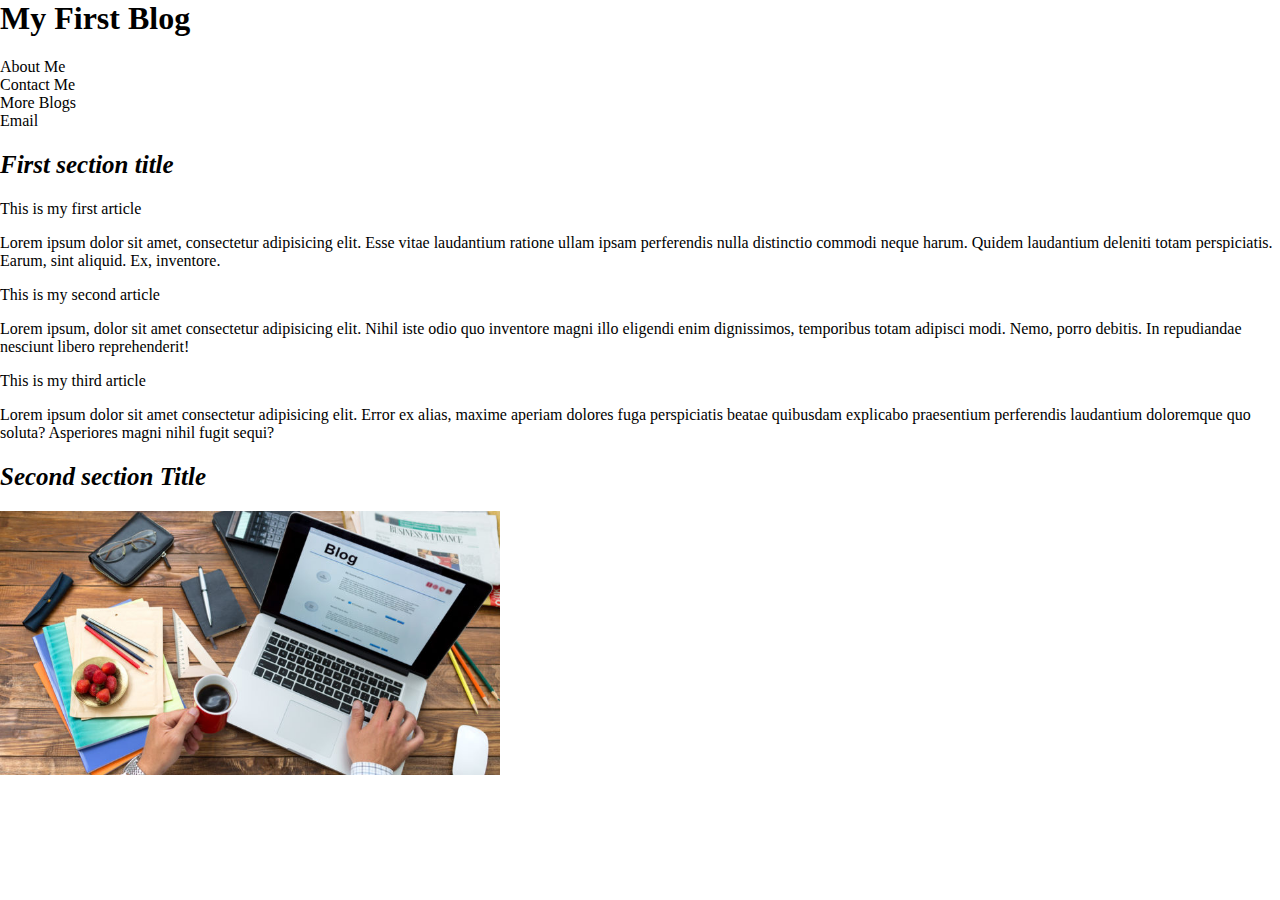
<file: src/blog/index.html>
<html lang="en">
<head>
  <meta charset="UTF-8">
  <meta name="viewport" content="width=device-width, initial-scale=1.0">
  <meta http-equiv="X-UA-Compatible" content="ie=edge">
  <title>Wireframe Resume</title>
  <link rel="stylesheet" href="./style.css">
</head>
  <title>My Blog</title>
<body>
    <main>
        <h1>My First Blog</h1> 
        <nav>About Me<br>Contact Me<br>More Blogs<br>Email</nav>
  <section>
    <h2>First section title</h2>
    <article>This is my first article</article>
    <p>Lorem ipsum dolor sit amet, consectetur adipisicing elit. Esse vitae laudantium ratione ullam ipsam perferendis nulla distinctio commodi neque harum. Quidem laudantium deleniti totam perspiciatis. Earum, sint aliquid. Ex, inventore.</p>
    <article>This is my second article</article>
    <p>Lorem ipsum, dolor sit amet consectetur adipisicing elit. Nihil iste odio quo inventore magni illo eligendi enim dignissimos, temporibus totam adipisci modi. Nemo, porro debitis. In repudiandae nesciunt libero reprehenderit!</p>
    <article>This is my third article</article>
    <p>Lorem ipsum dolor sit amet consectetur adipisicing elit. Error ex alias, maxime aperiam dolores fuga perspiciatis beatae quibusdam explicabo praesentium perferendis laudantium doloremque quo soluta? Asperiores magni nihil fugit sequi?</p>
  </section> 
  <section>
    <h2> Second section Title</h2>
    <img src="./Blogging.jpg" >
  </section>
    </main>   
</body>
</html>
</file>
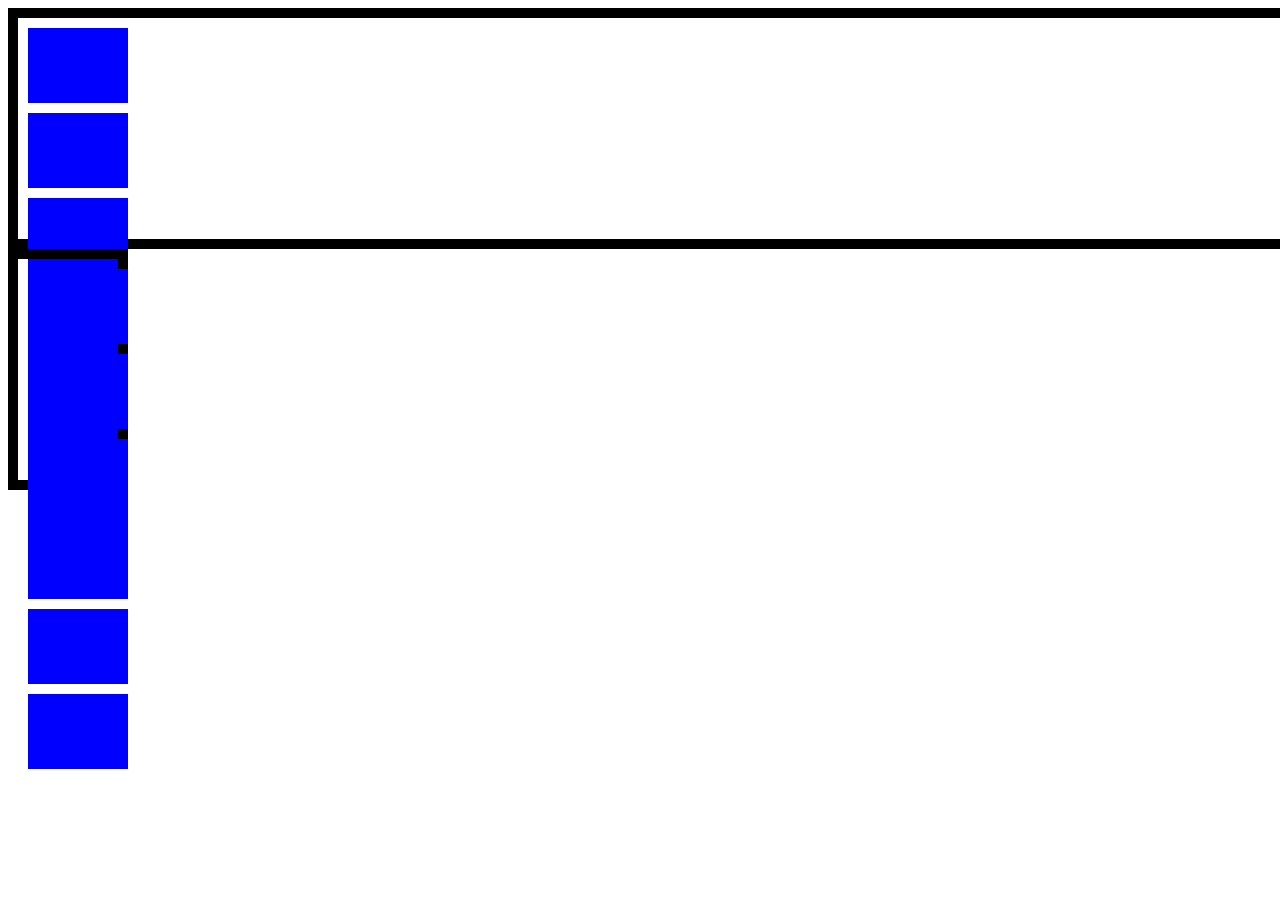
<file: src/code-a-long/selectors/index.html>
<html lang="en">
<head>
  <meta charset="UTF-8">
  <meta name="viewport" content="width=device-width, initial-scale=1.0">
  <meta http-equiv="X-UA-Compatible" content="ie=edge">
  <title>css selectors</title>
  <link rel="stylesheet" href="./style.css">
</head>
<body>
 <div class="first"></div> 
 <div class="second"></div>
 <div class="column">
   <div class="item"></div>
   <div class="item"></div>
   <div class="item"></div>
   <div class="item"></div>
   <div class="item"></div>
   <div class="item"></div>
 </div>
 <div class="row">
    <div class="item"></div>
    <div class="item"></div>
    <div class="item"></div>
    <div class="item"></div>
    <div class="item"></div>
    <div class="item"></div>
 </div>
</body>
</html>
</file>
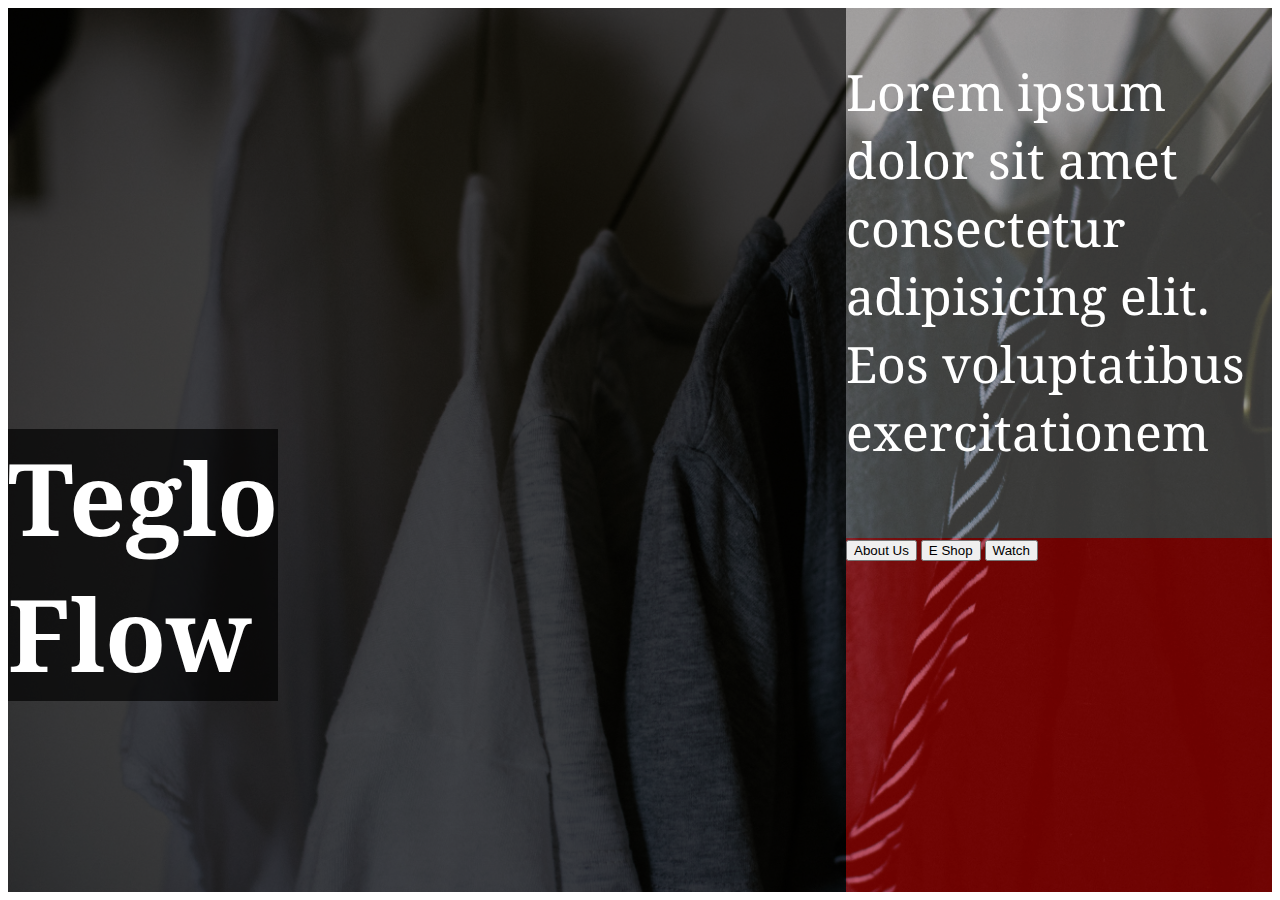
<file: css-grids/grids.html>
<html lang="en">
<head>
  <meta charset="UTF-8">
  <meta name="viewport" content="width=device-width, initial-scale=1.0">
  <meta http-equiv="X-UA-Compatible" content="ie=edge">
  <title>Grids</title>
  <link href="https://fonts.googleapis.com/css?family=Noto+Serif&display=swap" rel="stylesheet">
  <link rel="stylesheet" href="./style.css">
</head>
<body>
  <div class="grid-container">
  <div class="box black-box"></div>
    <div class="item">
      <h1>Teglo Flow</h1>
    </div>
  <div class="box grey-box">
    <p>Lorem ipsum dolor sit amet consectetur adipisicing elit. Eos voluptatibus exercitationem</p>
  </div>
  <div class="box red-box">
    <button>About Us</button>
    <button>E Shop</button>
    <button>Watch</button>
  </div>
</body>
</html>
</file>
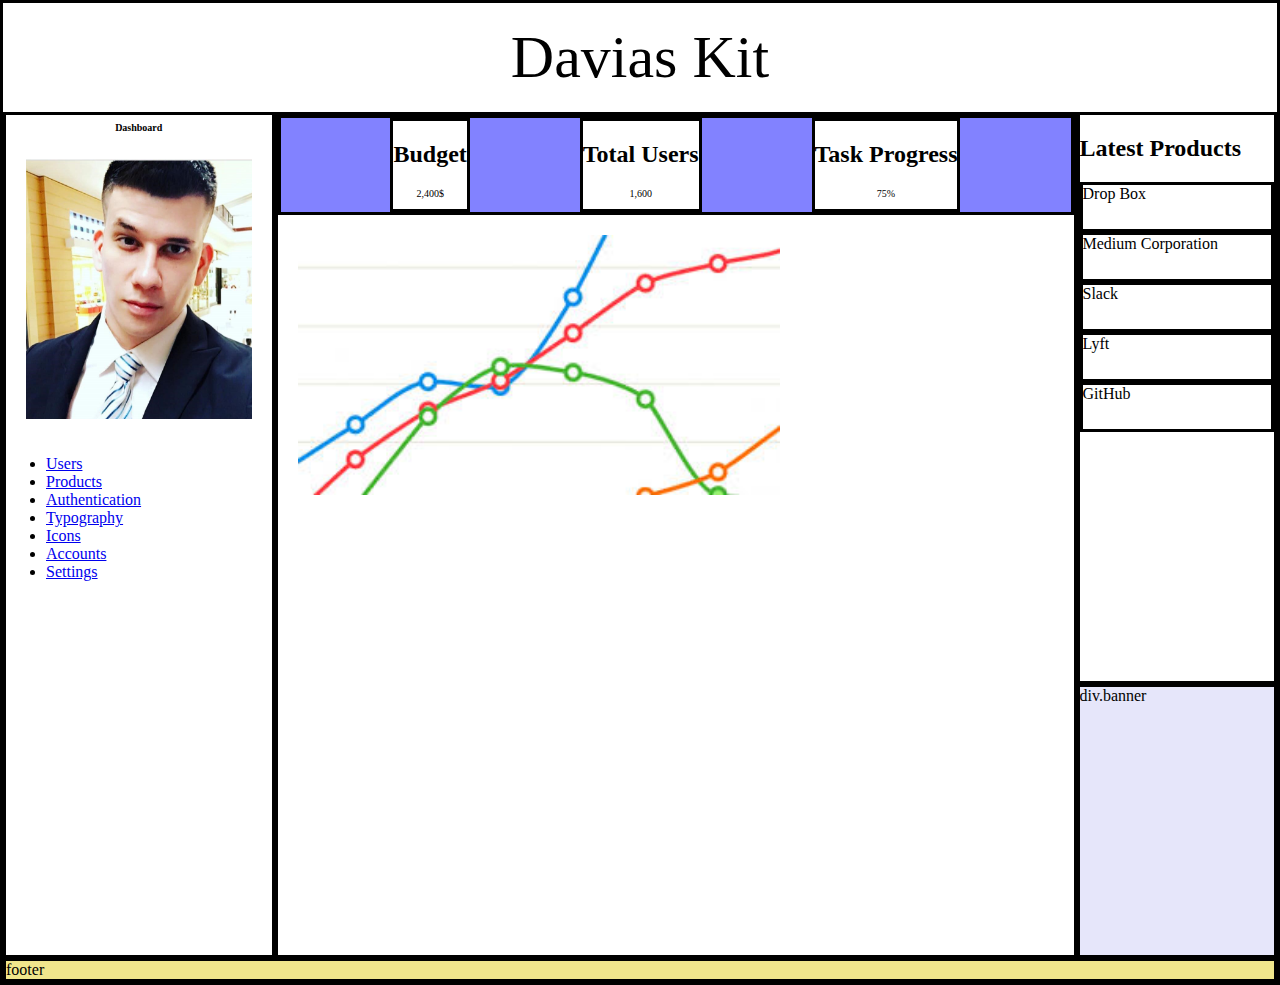
<file: src/responsive-dashboard/main.html>
<html lang="en">
<head>
  <meta charset="UTF-8">
  <meta name="viewport" content="width=device-width, initial-scale=1.0">
  <meta http-equiv="X-UA-Compatible" content="ie=edge">
  <title>Resposive Dashboard</title>
  <link rel="stylesheet" href="./styles.css">
</head>
<body>
    <div class="container">
        <header>Davias Kit</header>
        <nav>
          <h1>Dashboard</h1>
          <img src="./images/myProfilePic.jpg" >
          <ul>
            <li><a href="#">Users</a></li>
            <li><a href="#">Products</a></li>
            <li><a href="#">Authentication</a></li>
            <li><a href="#">Typography</a></li>
            <li><a href="#">Icons</a></li>
            <li><a href="#">Accounts</a></li>
            <li><a href="#">Settings</a></li>
          </ul>
        </nav>
        <main>
          <div class="main-container">
            <div class="sections">
              <h2>Budget</h2>
              <p>2,400$</p>
            </div>
            <div class="sections">
              <h2>Total Users</h2>
              <p>1,600</p>
            </div>
            <div class="sections">
              <h2>Task Progress</h2>
              <p>75%</p>
            </div>
          </div>
          <div class="container-b">
            <section>
              <img src="./images/download.jpg" >
            </section>
          </div>
        </main>
        <aside>
          <h2>Latest Products</h2>
          <div class="item-1">Drop Box</div>
          <div class="item-1">Medium Corporation</div>
          <div class="item-1">Slack</div>
          <div class="item-1">Lyft</div>
          <div class="item-1">GitHub</div>
        </aside>
        <div class="banner">div.banner</div>
        <footer>footer</footer>
      </div>  
</body>
</html>
</file>
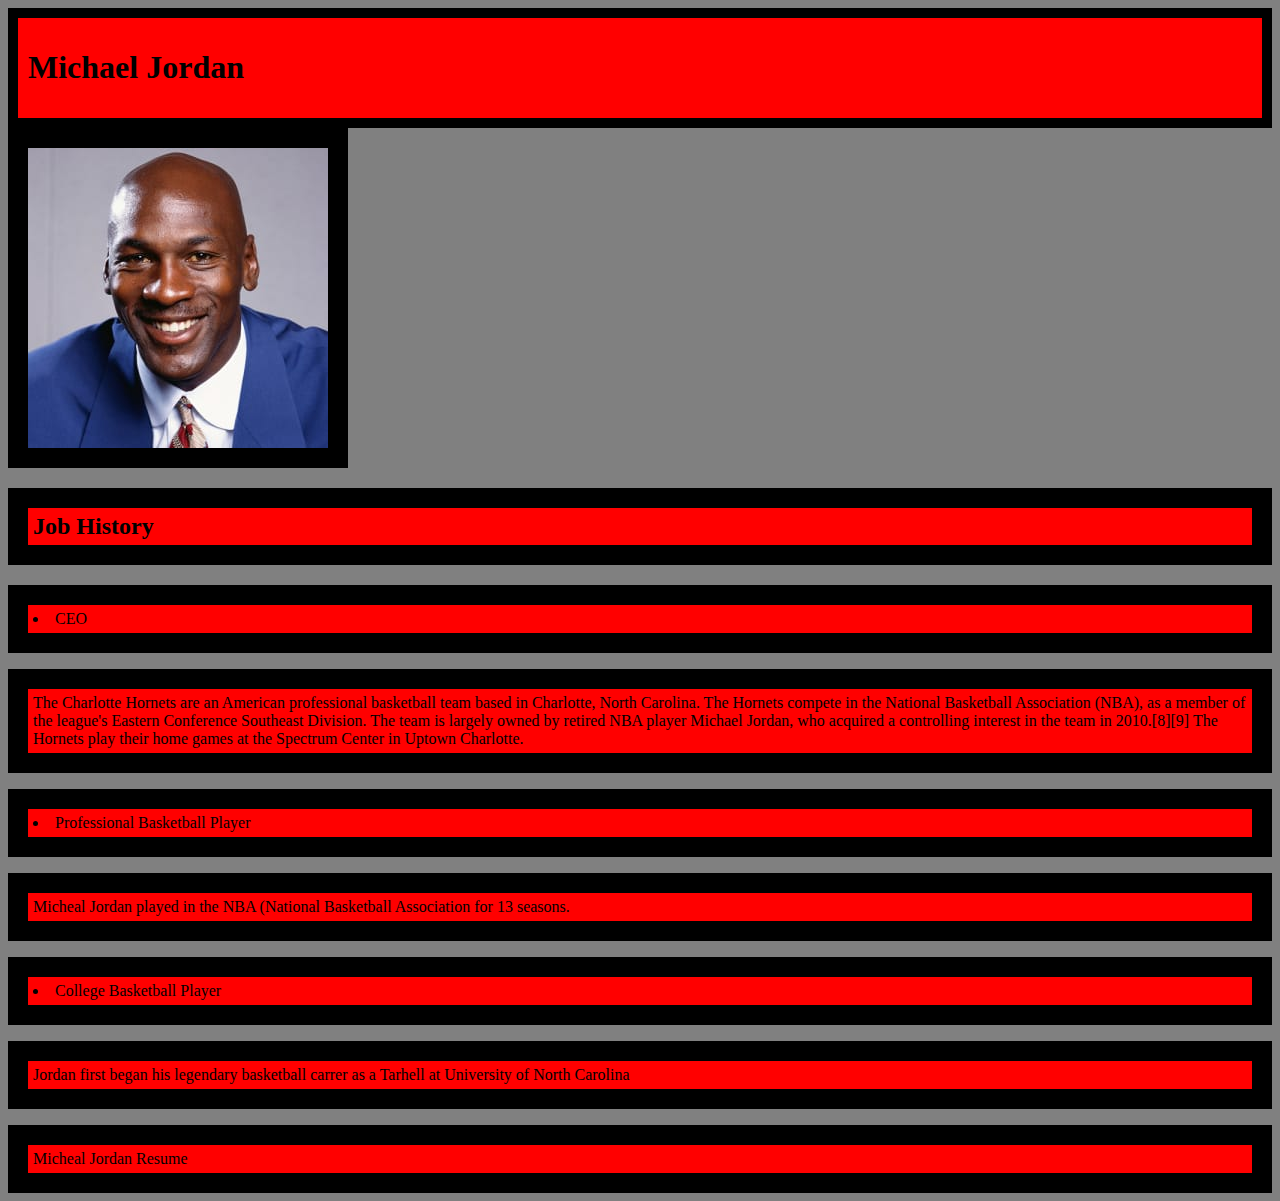
<file: src/wireframes/wireframes.html>
<html lang="en">
<head>
  <meta charset="UTF-8">
  <meta name="viewport" content="width=device-width, initial-scale=1.0">
  <meta http-equiv="X-UA-Compatible" content="ie=edge">
  <title>Wireframes Resume</title>
  <link rel="stylesheet" href="./styless.css">
</head>
<header>
<h1>Michael Jordan </h1>
</header>
<body>
    <main>
      <img src="./michael-jordan.jpg" alt="">
      <section>
        <h2>Job History</h2>
        <li>CEO</li>
          <p>The Charlotte Hornets are an American professional basketball team based in Charlotte, North Carolina. The Hornets compete in the National Basketball Association (NBA), as a member of the league's Eastern Conference Southeast Division. The team is largely owned by retired NBA player Michael Jordan, who acquired a controlling interest in the team in 2010.[8][9] The Hornets play their home games at the Spectrum Center in Uptown Charlotte.</p>
        <li>Professional Basketball Player</li>
        <p>Micheal Jordan played in the NBA (National Basketball Association for 13 seasons. </p>
        <li>College Basketball Player</li>
        <p>Jordan first began his legendary basketball carrer as a Tarhell at University of North Carolina </p> 
      </section>
    </main>
    <footer>Micheal Jordan Resume</footer> 
</body>
</html>
</file>
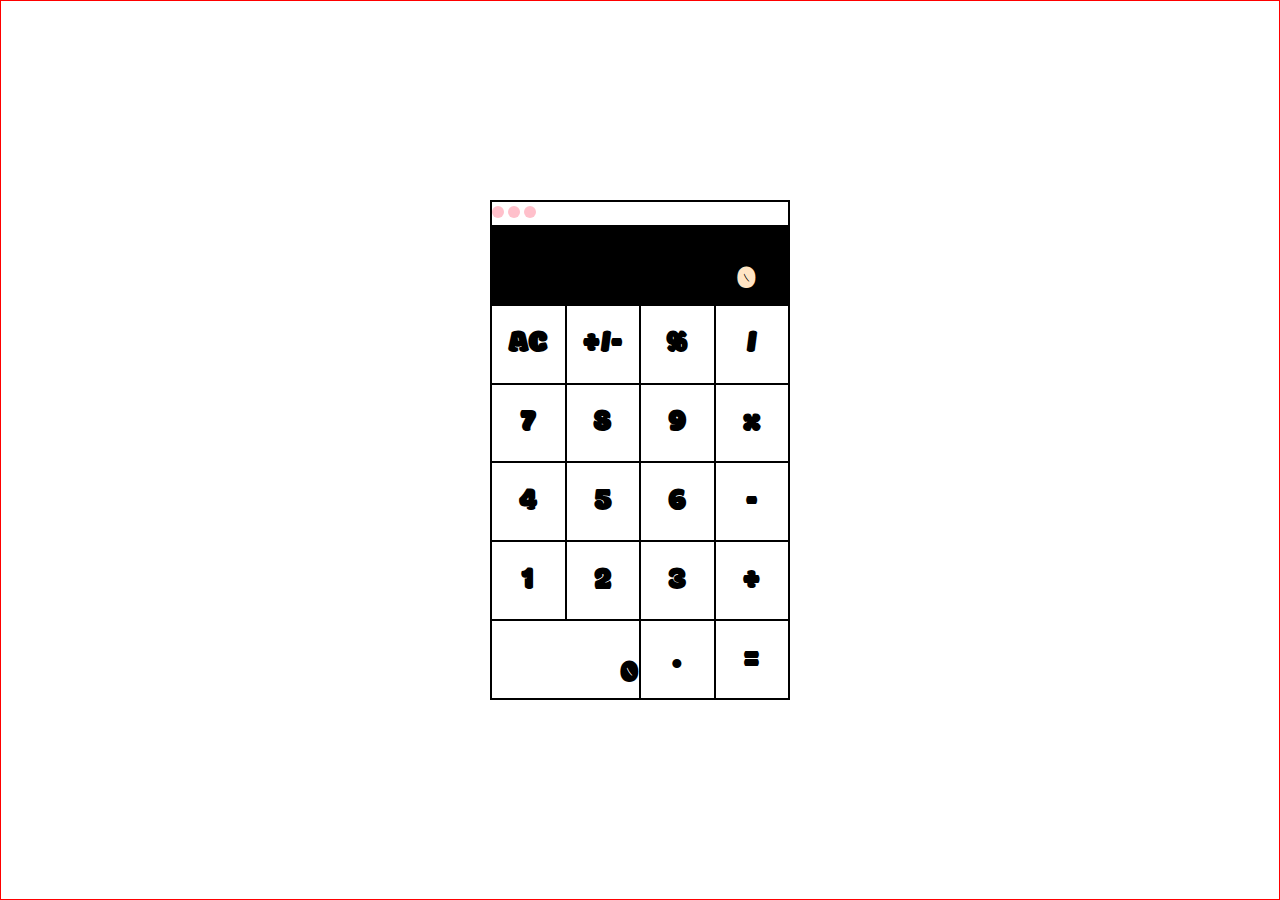
<file: sric/flexbox/calculator.html>
<html lang="en">
<head>
  <meta charset="UTF-8">
  <meta name="viewport" content="width=device-width, initial-scale=1.0">
  <meta http-equiv="X-UA-Compatible" content="ie=edge">
  <title>calculator</title>
  <link href="https://fonts.googleapis.com/css?family=Modak&display=swap" rel="stylesheet">
  <link rel="stylesheet" href="./style.css">
</head>
<body>
 <div class="calculator-wrapper">
   <div class="calculator">
      <div class="nav-screen">
          <div></div>
          <div></div>
          <div></div>
        </div>
        <div class="total-screen">0</div>
        <div class="key key-1">AC</div>
        <div class="key key-2">+/-</div>
        <div class="key key-3">%</div>
        <div class="key key-4">/</div>
        <div class="key key-5">7</div>
        <div class="key key-6">8</div>
        <div class="key key-7">9</div>
        <div class="key key-8">x</div>
        <div class="key key-9">4</div>
        <div class="key key-10">5</div>
        <div class="key key-11">6</div>
        <div class="key key-12">-</div>
        <div class="key key-13">1</div>
        <div class="key key-14">2</div>
        <div class="key key-15">3</div>
        <div class="key key-16">+</div>
        <div class="key key-17">0</div>
        <div class="key key-18">.</div>
        <div class="key key-19">=</div>
   </div>
 </div> 
</body>
</html>
</file>
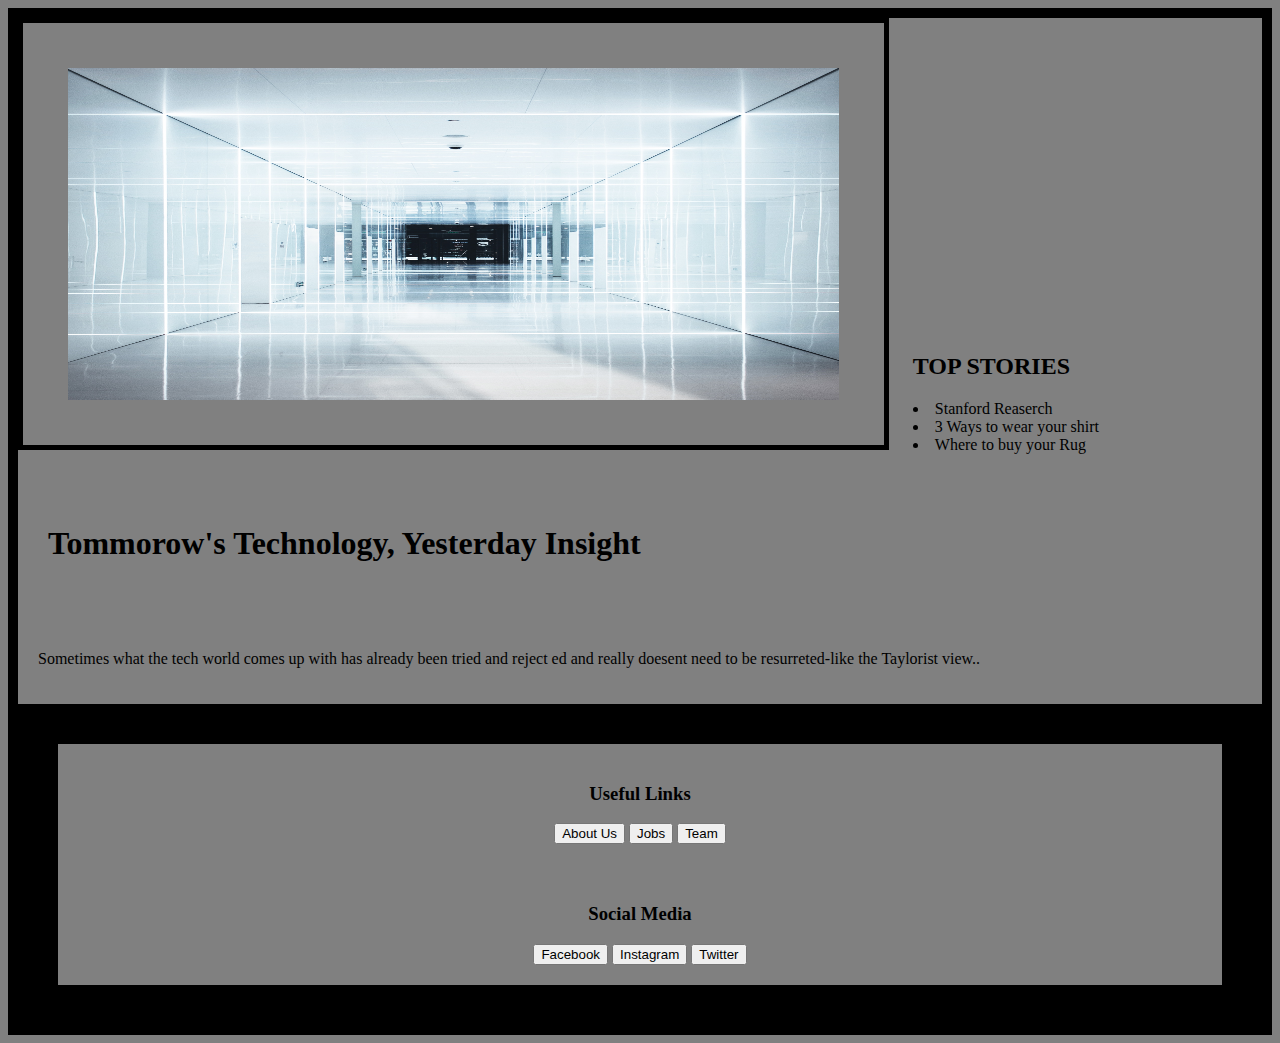
<file: sric/media-queries/media-q.html>
<html lang="en">
<head>
  <meta charset="UTF-8">
  <meta name="viewport" content="width=device-width, initial-scale=1.0">
  <meta http-equiv="X-UA-Compatible" content="ie=edge">
  <title>Media Queries</title>
  <link rel="stylesheet" href="./styles.css">
</head>
<body>
<header>
  <img src="daniel-chen-ypZIfpMpyIs-unsplash.jpg" >
</header>
    <section class="Top-Story">
        <h2>TOP STORIES</h2>
        <LI>Stanford Reaserch</LI>
        <LI>3 Ways to wear your shirt</LI>
        <LI>Where to buy your Rug</LI>
      </section>
<div class="main-container-one">
  <h1>Tommorow's Technology, Yesterday Insight</h1>
    <section>
      <p>Sometimes what the tech world comes up with has already been tried and reject
        ed and really doesent need to be resurreted-like the Taylorist view..</p>
    </section>
    </div>      
<footer>
  <section>
    <h3>Useful Links</h3>
    <button>About Us</button>
    <button>Jobs</button>
    <button>Team</button>
  </section>
  <section>
    <h3>Social Media</h3>
    <button>Facebook</button>
    <button>Instagram</button>
    <button>Twitter</button>
  </section>
</footer>
</body>
</html>
</file>
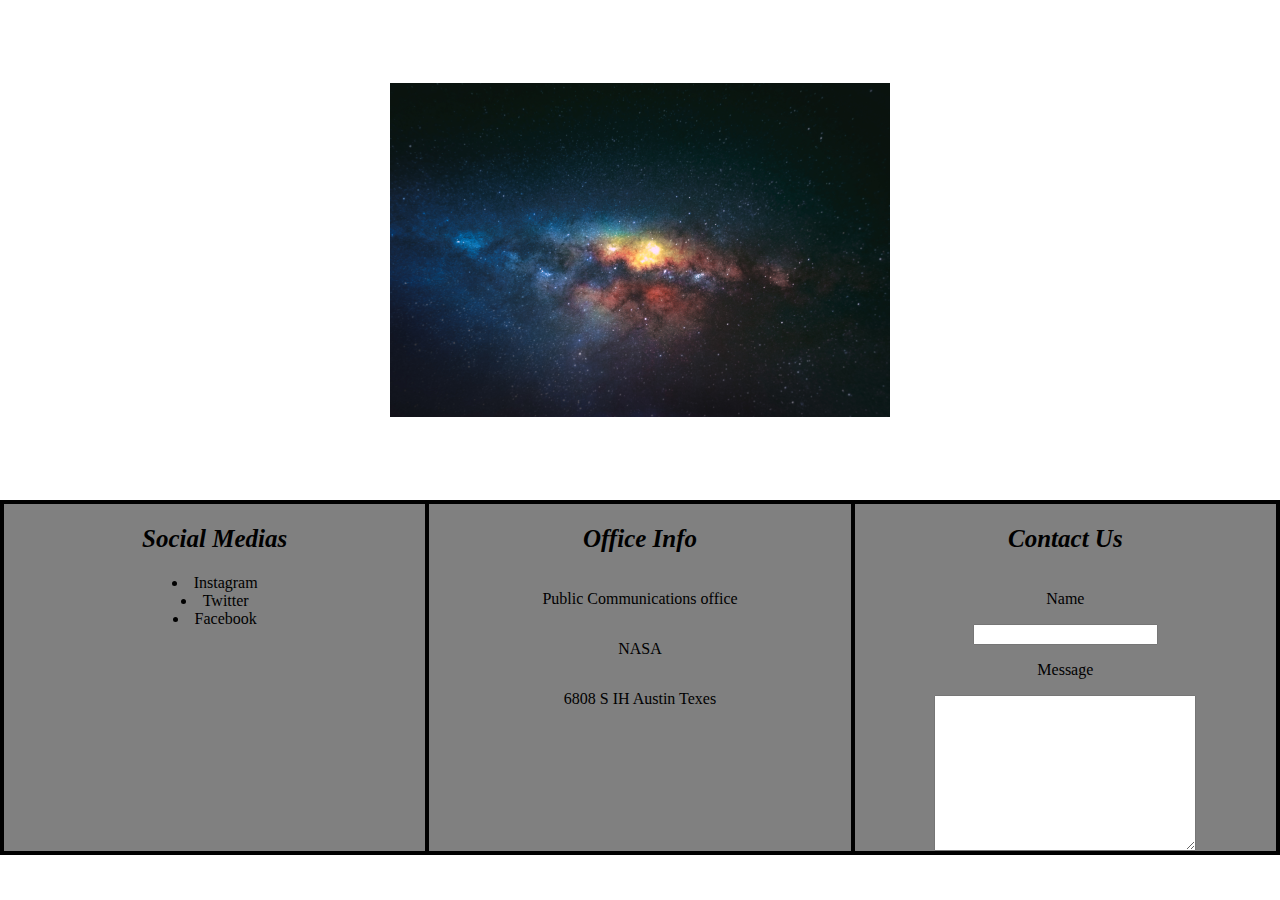
<file: sric/nasa-homework/nasa.html>
<html lang="en">
<head>
  <meta charset="UTF-8">
  <meta name="viewport" content="width=device-width, initial-scale=1.0">
  <meta http-equiv="X-UA-Compatible" content="ie=edge">
  <title>NASA LANDING PAGE</title>
  <link rel="stylesheet" href="./style.css">
</head>
<body>
  <header>
    <img src="./universe.jpg" >
  </header>
  <div class="main-container">
    <div class="box box-a">
      <h2>Social Medias</h2>
      <li>Instagram</li>
      <li>Twitter</li>
      <li>Facebook</li>
    </div>  
    <div class="box box-b">
      <h2>Office Info</h2>
      <p>Public Communications office</p>
      <p>NASA</p>
      <P>6808 S IH Austin Texes</P>
    </div>  
    <div class="box box-c">
      <h2>Contact Us</h2>
      <p>Name</p>
      <input type="text" name="" id="">
      <p>Message</p>
      <textarea name="" id="" cols="30" rows="10"></textarea>
    </div> 
  </div>
</body>
</html>
</file>
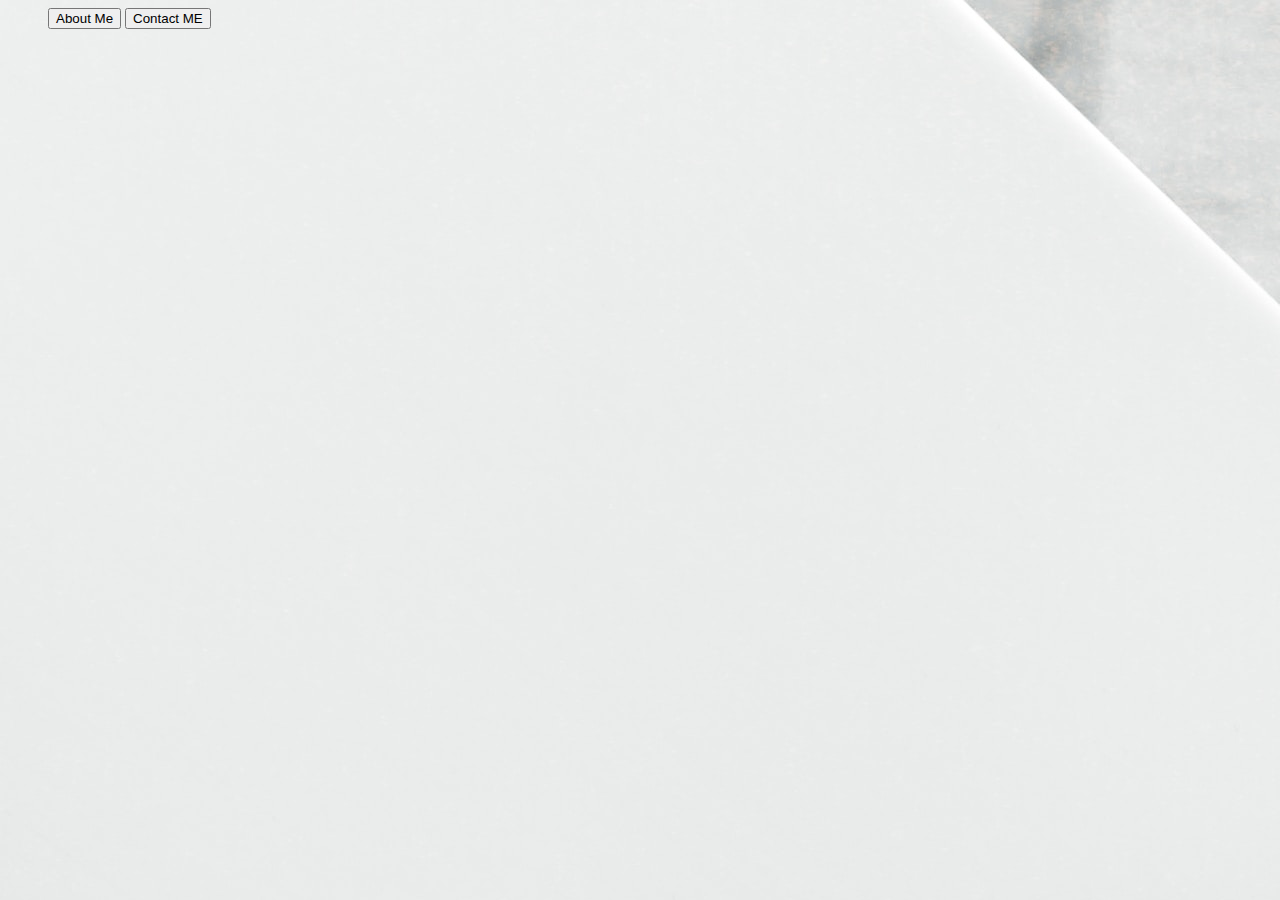
<file: sric/porfolio/main.html>
<html lang="en">
<head>
  <meta charset="UTF-8">
  <meta name="viewport" content="width=device-width, initial-scale=1.0">
  <meta http-equiv="X-UA-Compatible" content="ie=edge">
  <title>Portfolio</title>
  <link rel="stylesheet" href="./styles.css">
<body>
  <header>
    <title>
      <h1>JONATHAN JOHNSON</h1>
    </title>
    <nav>
      <ul>
        <button>About Me</button>
        <button>Contact ME</button>
      </ul>
    </nav>
  </header>
  <div class="Main Container">

  </div>
</body>
</html>
</file>
<file: src/blog/style.css>
* {
  box-sizing: border-box;
}

body {
  padding: 0%;
  margin: 0%;
}
header {
  height: 500px;
  width: 100%;
  display: flex;
  justify-content: center;
  align-items: center;
}

img {
  width: 500px;
}

.main-container {
 display: flex;
 background-color: grey;
 border: 2px solid black;
}

.box {
  flex: 1;
  display: flex;
  flex-direction: column;
  border: 2px solid black;
}

.box-a {
  justify-content: flex-start;
  align-items: center;
}

.box-b {
  justify-content: flex-start;
  align-items: center;
}

.box-c {
  justify-content: flex-start;
  align-items: center;
}

h2 {
  font-size: 25px;
  font-style: italic;
}

p {
  font: 20px;
}
</file>
<file: src/code-a-long/selectors/style.css>
.first {
    background-color: fuchsia;
}
.column, .row {
  height: 25%;
  width: 100%;
  border: 10px solid black;

}
.item {
  height: 75px;
  width: 100%;
  margin: 10px;
  background-color: blue; 
  
}
.row, .item {
display: block; 
width: 100px
}
</file>
<file: css-grids/style.css>
* {
box-sizing: border-box;
}

body {
  margin: o;
  padding: o;
}
.grid-container {
height: 100%;
width: 100%;
display: grid;
grid-template-columns: repeat(8,1fr);
grid-template-rows: 25% 15% 20% 1fr;
background-image: url("./priscilla-du-preez-W2QF19YrmDo-unsplash.jpg");
background-size: cover;
font-family: 'Noto Serif', serif;
}


.box {
  height: 100%;
  width: 100%;
}

.black-box, h1 {
  background-color: #000000ad;
  grid-column: 1/6;
  grid-row: 1/-1;
}

.grey-box {
  background-color:rgba(128, 128, 128, 0.425);
  grid-column: 6/-1;
  grid-row: 1/4;
}

.red-box {
  background-color: rgba(255, 0, 0, 0.425);
  grid-column: 6/-1;
  grid-row: 4/4;
}

item {
  background-color: antiquewhite;
}

.item, h1 {
  color: white;
  font-size: 100px;
  grid-column:1/2 ;
  grid-row: 3/4;
}

p {
  color: white;
  font-size: 50px;
}
button {
  align-self: auto;
  
}
</file>
<file: src/responsive-dashboard/styles.css>
* {
  box-sizing: border-box;
}

body {
  background-color: blue;
  padding: 0%;
  margin: 0%;
}

header {
  background-color: white;
  grid-area: header;
  text-align: center;
  font-size: 60px;
  padding: 20px;
}

main {
  background-color: white;
  min-height: calc(100vh - 54px);
  grid-area: main;
  border: solid;

}
nav {
  background-color: white;
  grid-area: nav;
  border: solid;
}

aside {
  background-color: white;
  grid-area: aside;
  border: solid;
}

.banner {
  background-color: lavender;
  grid-area: banner;
  border: solid;
}

footer {
  background-color: khaki;
  grid-area: footer;
  border: solid;
}

h1 {
  font-size: 10px;
  text-align: center;
}

.item-1 {
  height: 50px;
  background-color: white;
  border: solid;
  display: flex;
  justify-content: flex-start;
  text-align: center;
}

img {
  height: 300px;
  padding: 20px;
}
 
p {
  font-size: 10px;
  text-align: center;

}

.main-container {
  background-color: #0000ff7d;
  display: flex;
  justify-content: space-evenly;
  width: 100%;
  border: solid;
}

  .sections {
  background-color: white;
  border: solid;
} 

.container {
  display: grid;
  border: solid black;
  grid-template-areas: 
    "header"
    "nav"
    "main"
    "aside"
    "banner"
    "footer";
}

@media (min-width: 500px) {
  .container {
    grid-template-columns: 1fr 3fr;
    grid-template-areas: 
      "header  header"
      "nav     nav"
      "aside   main"
      "banner  footer";
  }
  nav ul {
    display: flex;
    justify-content: space-between;
  }
}

@media (min-width: 700px) {
  .container {
    grid-template-columns: 1fr 4fr 1fr;
    grid-template-areas: 
      "header header  header"
      "nav    main    aside"
      "nav    main    banner"
      "footer footer  footer"
   }
   nav ul {
     flex-direction: column;
   }
}
</file>
<file: src/wireframes/styless.css>
header {
  padding: 10px;
  background-color: red;
  border: 10px solid;
}
img {
  padding: 10px;
  background-color: black;
  border: 10px solid;
}
h2 {
  padding: 5px;
  background-color:red;
  border: 20px solid;
}
li {
  padding: 5px;
  background-color: red;
  border: 20px solid;
}
p {
  padding: 5px;
  background-color: red;
  border: 20px solid;
}
footer {
  padding: 5px;
  background-color: red;
  border: 20px solid;
}
body{
  background-color: grey;
}
</file>
<file: sric/flexbox/style.css>
* {
  box-sizing: border-box;
}
body {
  margin: 0;
  padding: 0;
  font-family: 'Modak', cursive;
}
.calculator-wrapper {
  border: 1px solid red;
  height: 100%;
  width: 100%;
  display: flex;
  flex-direction: row;
  justify-content: center;
  align-items: center;
}
.calculator {
  border: 1px solid black;
  height: 500px;
  width: 300px;
  display: grid;
  grid-template-columns: repeat(4,1fr);
  grid-template-rows: 5% repeat(6,1fr)
}
.key, .total-screen{
  display: flex;
  flex-direction: row;
  justify-content: center;
  align-items: center;
  font-size: 32px;

}
.total-screen{
  justify-content: flex-end;
  align-items: flex-end;
  background: black;
  color: bisque;
  padding-right: 32px;
}
.key-17{
  justify-content: flex-end;
  align-items: flex-end;
}
.nav-screen {
  grid-column: 1/-1;
  grid-row: 1,2;
}
.nav-screen div {
  height: 12px;
  width: 12px;
  background-color: pink;
  border-radius: 50%;
  display: inline-block;
}
.nav-screen, .total-screen, .key{
 border: 1px solid black;
}
.total-screen {
  grid-column: 1/-1;
  grid-row: 2/3;
}
.key-17 {
  grid-column: 1/3;
  grid-row: 7/8;
}
</file>
<file: sric/media-queries/styles.css>
* {
 box-sizing: border-box;
}

body {
  background-color: grey;
  border: 10px solid;
}
header{
  display: inline-block;
  width: 70%;
}
img {
  display: inline-block;
  height: 50%;
  width: 100%;
  padding: 45px;
  border: 5px solid;
  text-align: left;
}

.main-container-one{
  /* display: inline-block;
  width: 70%; */
}

h1 {
  padding: 30px;
}

section {
  padding: 20px;
}
footer {
  border: 40px solid;
  text-align: center;
}

.top-story {
  display: inline-block;
  width: 29%;
}

/* mobile view */

@media {
  (min-width: 576px)

/* tablet view */

@media {
  (min-width: 768px) {
    .top-story {
      display box
    }

/* desktop view */

@media {
  (min-width: 992px)
</file>
<file: sric/nasa-homework/style.css>
* {
  box-sizing: border-box;
}

body {
  padding: 0%;
  margin: 0%;
}
header {
  height: 500px;
  width: 100%;
  display: flex;
  justify-content: center;
  align-items: center;
}

img {
  width: 500px;
}

.main-container {
 display: flex;
 background-color: grey;
 border: 2px solid black;
}

.box {
  flex: 1;
  display: flex;
  flex-direction: column;
  border: 2px solid black;
}

.box-a {
  justify-content: flex-start;
  align-items: center;
}

.box-b {
  justify-content: flex-start;
  align-items: center;
}

.box-c {
  justify-content: flex-start;
  align-items: center;
}

h2 {
  font-size: 25px;
  font-style: italic;
}

p {
  font: 20px;
}
</file>
<file: sric/porfolio/styles.css>
* {
  box-sizing: border-box
}

body {
  background-color: #4e4848;
  background-image: url("./image/Portfolio\ background.jpg") 
}


.main-container {
  height: auto;
  width: 100px;
  background-color: aliceblue;
}

.box {
  display: inline-block;
}
</file>
